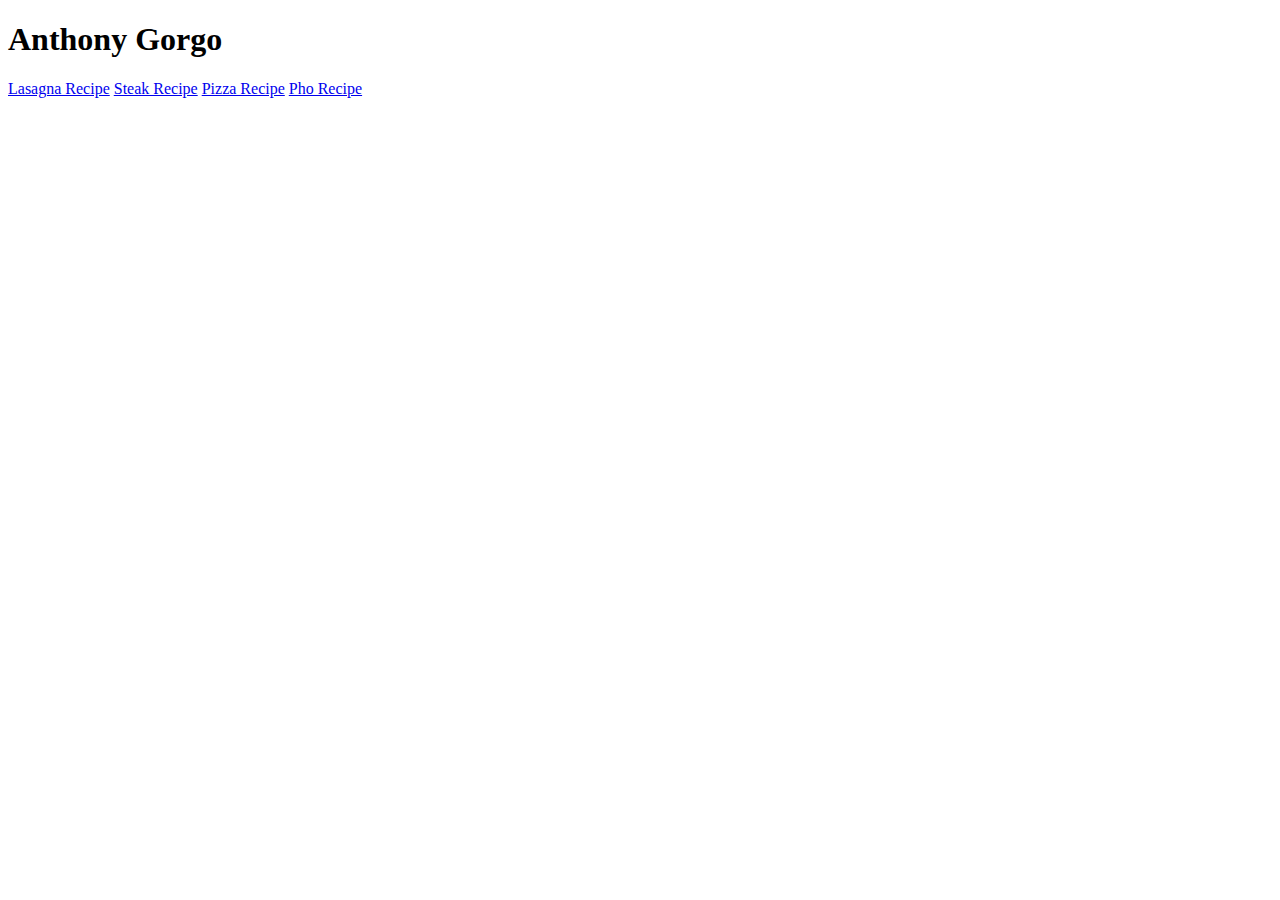
<file: index.html>
<!DOCTYPE html>
<html lang="en">
  <head>
    <link rel="stylesheet" href ="style.css">
    <meta charset="UTF-8" />
    <meta http-equiv="X-UA-Compatible" content="IE=edge" />
    <meta name="viewport" content="width=device-width, initial-scale=1.0" />
    <title>Document</title>
  </head>
  <body>
    <h1>Anthony Gorgo</h1>
    <a href="recipes_/lasagna.html">Lasagna Recipe</a>
    <a href="recipes_/steak.html">Steak Recipe</a>
    <a href="recipes_/pizza.html">Pizza Recipe</a>
    <a href="recipes_/pho.html">Pho Recipe</a>
  </body>
  <div class="background-picture"></div>
</html>
</file>
<file: style.css>
.background-picture {
    background-image: url(webbg.jpg);
}
</file>
